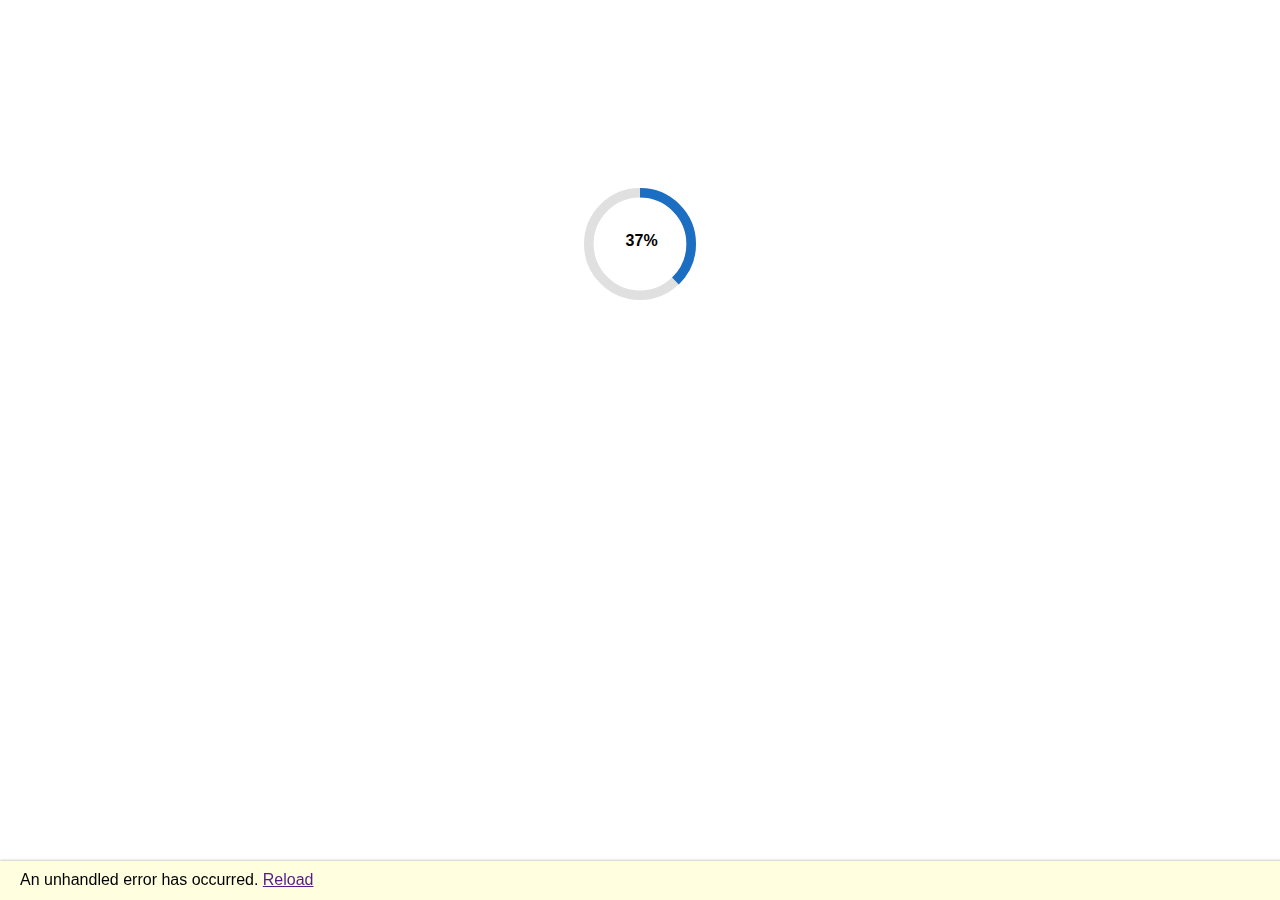
<file: Sample/wwwroot/index.html>
<!DOCTYPE html>
<html lang="en">

<head>
    <meta charset="utf-8" />
    <meta name="viewport" content="width=device-width, initial-scale=1.0" />
    <title>Pggm.Components.Sample</title>
    <base href="/" />
    <link rel="stylesheet" href="css/app.css" />
    <link rel="stylesheet" href="css/custom-formatters.css" />
    <link rel="icon" type="image/png" href="favicon.png" />
    <link href="Pggm.Components.Sample.styles.css" rel="stylesheet" />
</head>

<body>
    <div id="app">
        <svg class="loading-progress">
            <circle r="40%" cx="50%" cy="50%" />
            <circle r="40%" cx="50%" cy="50%" />
        </svg>
        <div class="loading-progress-text"></div>
    </div>

    <div id="blazor-error-ui">
        An unhandled error has occurred.
        <a href="" class="reload">Reload</a>
        <a class="dismiss">🗙</a>
    </div>
    <script src="_framework/blazor.webassembly.js"></script>
    <script src="js/layout.js"></script>
    <script src="js/custom-formatters.js"></script>
    <script data-pggm-components-skip-loading-default="false" src="_content/Pggm.Components/js/pggm-components.js"></script>
    <script>
        // for github pages 404 redirect
        if (sessionStorage.getItem("redirect")) {
            const location = sessionStorage.getItem("redirect");
            sessionStorage.removeItem("redirect");
            history.replaceState(null, "", location);
        }
    </script>
</body>

</html>
</file>
<file: Sample/wwwroot/css/app.css>
html, body {
    font-family: 'Helvetica Neue', Helvetica, Arial, sans-serif;
}

h1:focus {
    outline: none;
}

.btn-link {
    color: #0071c1;
}

.btn-primary {
    color: #fff;
    background-color: #1b6ec2;
    border-color: #1861ac;
}

.btn:focus, .btn:active:focus, .btn-link.nav-link:focus, .form-control:focus, .form-check-input:focus {
  box-shadow: 0 0 0 0.1rem white, 0 0 0 0.25rem #258cfb;
}

.content {
    padding-top: 1.1rem;
}

.valid.modified:not([type=checkbox]) {
    outline: 1px solid #26b050;
}

.invalid {
    outline: 1px solid red;
}

.validation-message {
    color: red;
}

#blazor-error-ui {
    background: lightyellow;
    bottom: 0;
    box-shadow: 0 -1px 2px rgba(0, 0, 0, 0.2);
    display: none;
    left: 0;
    padding: 0.6rem 1.25rem 0.7rem 1.25rem;
    position: fixed;
    width: 100%;
    z-index: 1000;
}

    #blazor-error-ui .dismiss {
        cursor: pointer;
        position: absolute;
        right: 0.75rem;
        top: 0.5rem;
    }

.blazor-error-boundary {
    background: url([data-uri]) no-repeat 1rem/1.8rem, #b32121;
    padding: 1rem 1rem 1rem 3.7rem;
    color: white;
}

    .blazor-error-boundary::after {
        content: "An error has occurred."
    }

.loading-progress {
    position: relative;
    display: block;
    width: 8rem;
    height: 8rem;
    margin: 20vh auto 1rem auto;
}

    .loading-progress circle {
        fill: none;
        stroke: #e0e0e0;
        stroke-width: 0.6rem;
        transform-origin: 50% 50%;
        transform: rotate(-90deg);
    }

        .loading-progress circle:last-child {
            stroke: #1b6ec2;
            stroke-dasharray: calc(3.141 * var(--blazor-load-percentage, 0%) * 0.8), 500%;
            transition: stroke-dasharray 0.05s ease-in-out;
        }

.loading-progress-text {
    position: absolute;
    text-align: center;
    font-weight: bold;
    inset: calc(20vh + 3.25rem) 0 auto 0.2rem;
}

    .loading-progress-text:after {
        content: var(--blazor-load-percentage-text, "Loading");
    }

code {
    color: #c02d76;
}
</file>
<file: Sample/wwwroot/css/custom-formatters.css>
/* Custom Table Formatter Styles */

/* Status Badge Styles */
.status-badge {
    display: inline-block;
    padding: 4px 8px;
    border-radius: 12px;
    font-size: 0.75rem;
    font-weight: 600;
    text-transform: uppercase;
    letter-spacing: 0.5px;
    min-width: 60px;
    text-align: center;
}

.status-active {
    background-color: #d4edda;
    color: #155724;
    border: 1px solid #c3e6cb;
}

.status-inactive {
    background-color: #f8d7da;
    color: #721c24;
    border: 1px solid #f5c6cb;
}

.status-pending {
    background-color: #fff3cd;
    color: #856404;
    border: 1px solid #ffeaa7;
}

.status-completed {
    background-color: #d1ecf1;
    color: #0c5460;
    border: 1px solid #bee5eb;
}

.status-cancelled {
    background-color: #e2e3e5;
    color: #383d41;
    border: 1px solid #d6d8db;
}

.status-unknown {
    background-color: #f8f9fa;
    color: #6c757d;
    border: 1px solid #dee2e6;
}

/* Priority Styles */
.priority-container {
    display: flex;
    align-items: center;
    gap: 6px;
}

.priority-text {
    font-weight: 500;
}

.priority-high .priority-text {
    color: #dc3545;
}

.priority-medium .priority-text {
    color: #ffc107;
}

.priority-low .priority-text {
    color: #28a745;
}

.priority-none .priority-text {
    color: #6c757d;
}

/* Progress Bar Styles */
.progress-container {
    display: flex;
    align-items: center;
    gap: 8px;
    min-width: 120px;
}

.progress-bar {
    flex: 1;
    height: 8px;
    background-color: #e9ecef;
    border-radius: 4px;
    overflow: hidden;
}

.progress-fill {
    height: 100%;
    background: linear-gradient(90deg, #28a745 0%, #20c997 100%);
    border-radius: 4px;
    transition: width 0.3s ease;
}

.progress-text {
    font-size: 0.75rem;
    font-weight: 600;
    color: #495057;
    min-width: 35px;
}

/* Avatar Styles */
.avatar-container {
    display: flex;
    align-items: center;
    gap: 8px;
}

.avatar {
    width: 32px;
    height: 32px;
    border-radius: 50%;
    display: flex;
    align-items: center;
    justify-content: center;
    font-size: 0.75rem;
    font-weight: 600;
    color: white;
    flex-shrink: 0;
}

.avatar-image {
    width: 100%;
    height: 100%;
    border-radius: 50%;
    object-fit: cover;
}

.avatar-initials {
    text-transform: uppercase;
}

.avatar-name {
    font-weight: 500;
    color: #495057;
}

/* Action Button Styles */
.action-buttons {
    display: flex;
    gap: 4px;
    justify-content: center;
}

.action-btn {
    background: none;
    border: 1px solid #dee2e6;
    border-radius: 4px;
    padding: 4px 6px;
    cursor: pointer;
    font-size: 0.875rem;
    transition: all 0.2s ease;
    display: flex;
    align-items: center;
    justify-content: center;
    width: 28px;
    height: 28px;
}

.action-btn:hover {
    background-color: #f8f9fa;
    border-color: #adb5bd;
}

.edit-btn:hover {
    background-color: #e3f2fd;
    border-color: #2196f3;
}

.delete-btn:hover {
    background-color: #ffebee;
    border-color: #f44336;
}

.view-btn:hover {
    background-color: #f3e5f5;
    border-color: #9c27b0;
}

/* Tags Styles */
.tags-container {
    display: flex;
    flex-wrap: wrap;
    gap: 4px;
    max-width: 200px;
}

.tag {
    display: inline-block;
    background-color: #007bff;
    color: white;
    font-size: 0.6rem;
    font-weight: 500;
    padding: 2px 6px;
    border-radius: 8px;
    text-transform: uppercase;
    letter-spacing: 0.3px;
}

.tag:nth-child(2n) {
    background-color: #6f42c1;
}

.tag:nth-child(3n) {
    background-color: #e83e8c;
}

.tag:nth-child(4n) {
    background-color: #fd7e14;
}

.tag:nth-child(5n) {
    background-color: #20c997;
}

/* Demo Page Specific Styles */
.demo-section {
    margin-bottom: 2rem;
    padding: 1rem;
    border: 1px solid #e9ecef;
    border-radius: 8px;
    background-color: #f8f9fa;
}

.demo-description {
    margin-bottom: 1rem;
    color: #6c757d;
    font-style: italic;
}

.formatter-showcase {
    margin-bottom: 3rem;
}

.code-example {
    background-color: #f8f9fa;
    border: 1px solid #e9ecef;
    border-radius: 4px;
    padding: 1rem;
    margin: 1rem 0;
    font-family: 'Courier New', monospace;
    font-size: 0.875rem;
    overflow-x: auto;
}

.highlight {
    background-color: #fff3cd;
    padding: 2px 4px;
    border-radius: 2px;
    font-weight: 600;
}
</file>
